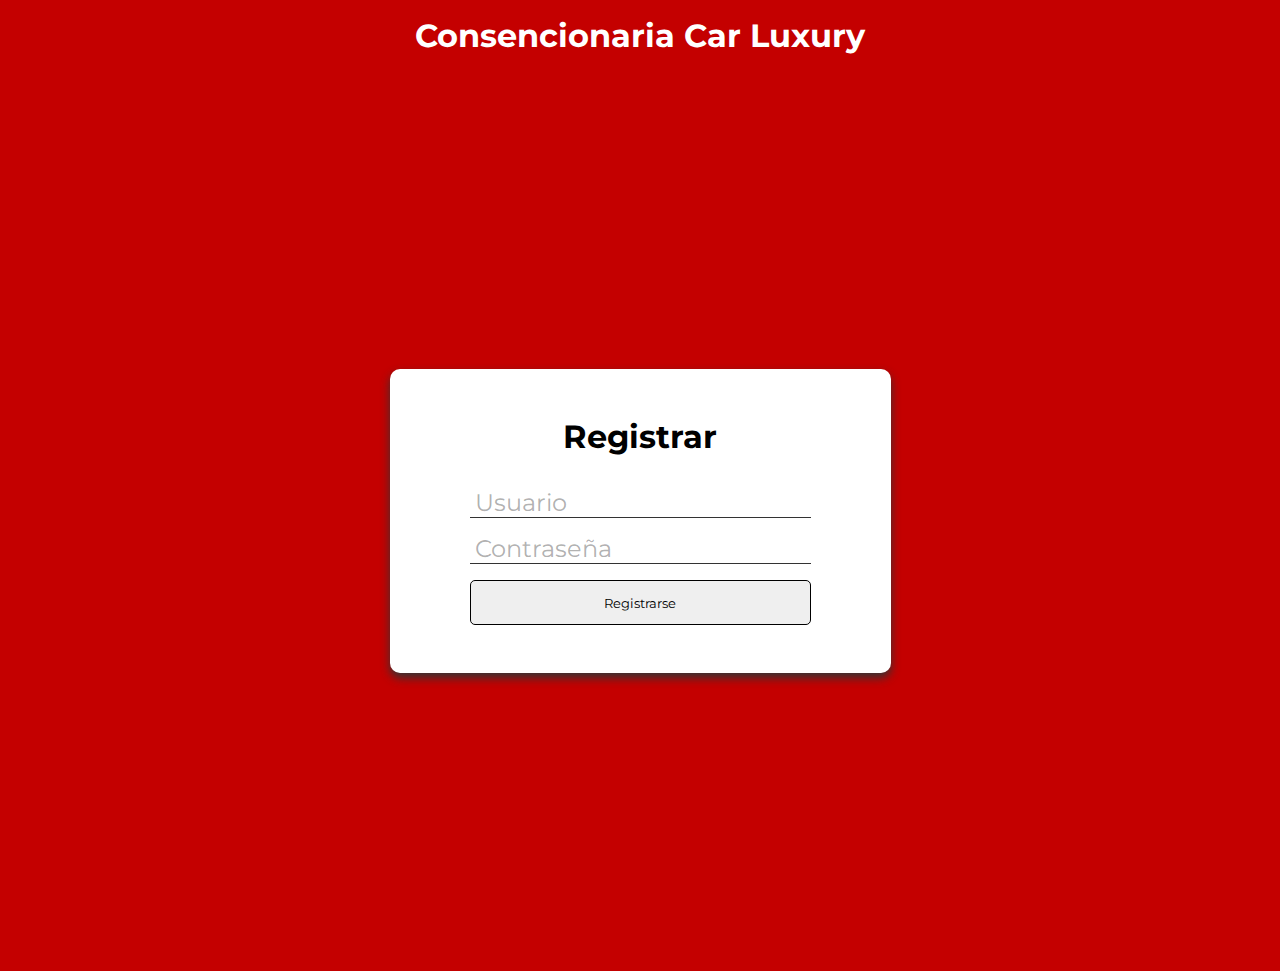
<file: index.html>
<!DOCTYPE html>
<html lang="en">
<head>
    <meta charset="UTF-8">
    <meta name="viewport" content="width=device-width, initial-scale=1.0">
    <link rel="preconnect" href="https://fonts.googleapis.com">
    <link rel="preconnect" href="https://fonts.gstatic.com" crossorigin>
    <link href="https://fonts.googleapis.com/css2?family=Montserrat:wght@600&display=swap" rel="stylesheet">
    <title>Consencionaria Luxury Car | Crear Cuenta</title>
    <link rel="stylesheet" href="css/styles.css">
</head>
<body>
    <header class="header">
        <h1 class="header-titulo">Consencionaria Car Luxury</h1>
    </header>
    <main>
        <section class="registrar__seccion">
            <form id="signupform" action="" class="registrar__form">
                <h2 class="registrar__titulo">Registrar</h2>
                <label for="">
                    <input placeholder="Usuario" type="text" id="username">
                </label>
                <label for="">
                    <input placeholder="Contraseña" type="password" id="password">
                </label>
                <button class="registrar__btn" id="button">Registrarse</button>
            </form>
        </section>
    </main>
    <script src="js/registro.js"></script>
</body>
</html>
</file>
<file: css/styles.css>
* {
    padding: 0;
    margin: 0;
    font-family: 'Montserrat', sans-serif;
}
.header {
    background-color: rgb(196, 0, 0);
    color: white;
    padding: 1em;
    display: flex;
    justify-content: center;
}
.header-titulo{
    font-weight: bold;
}
.seccion {
    display: flex;
    justify-content: center;
    background-color: rgba(0, 0, 0, 0.1);;
}
.seccion-titulo {
    padding: 1em;
    font-size: 2rem;
}
.tarjeta-seccion {
    display: flex;
    flex-direction: column;
    align-items: center;
    padding-top: 1em;
    gap: 1em;
}
.tarjeta {
    width: 200px;
    background-color: #f2f2f2;
    border-radius: 10px;
    padding: 2em;
    text-align: center;
    box-shadow: 0 2px 4px rgba(0, 0, 0, 0.1);
  }
  
  .tarjeta img {
    width: 100%;
    height: 100%;
    padding-bottom: 2em;
  }
  
  .tarjeta h3 {
    font-size: 18px;
    color: #333;
  }
  .registrar__seccion {
    display: flex;
    align-items: center;
    justify-content: center;
    min-height: 100vh;
    background-color: rgb(196, 0, 0);
  }
  .registrar__form {
    display: flex;
    flex-direction: column;
    text-align: center;
    background-color: white;
    padding: 3em 5em;
    box-shadow: 0 5px 10px #333;
    border-radius: 10px;
  }
.registrar__titulo {
    padding-bottom: 1em;
    font-size: 2rem;
}
.registrar__btn {
    border: solid black 1px;
    border-radius: 5px;
    color: black;
    padding: 1em;
}
form label {
    margin-bottom: 1em;
}
form label input {
    outline: none;
    border: none;
    border-bottom: #333 solid 1px;
    padding: 0 5px;
    font-size: 1.5rem;
}
form label input::placeholder {
    color: #33333364;
}
.registrar__btn:hover {
    background-color: rgba(196, 0, 0, 0.923);
    color: white;
}
</file>
